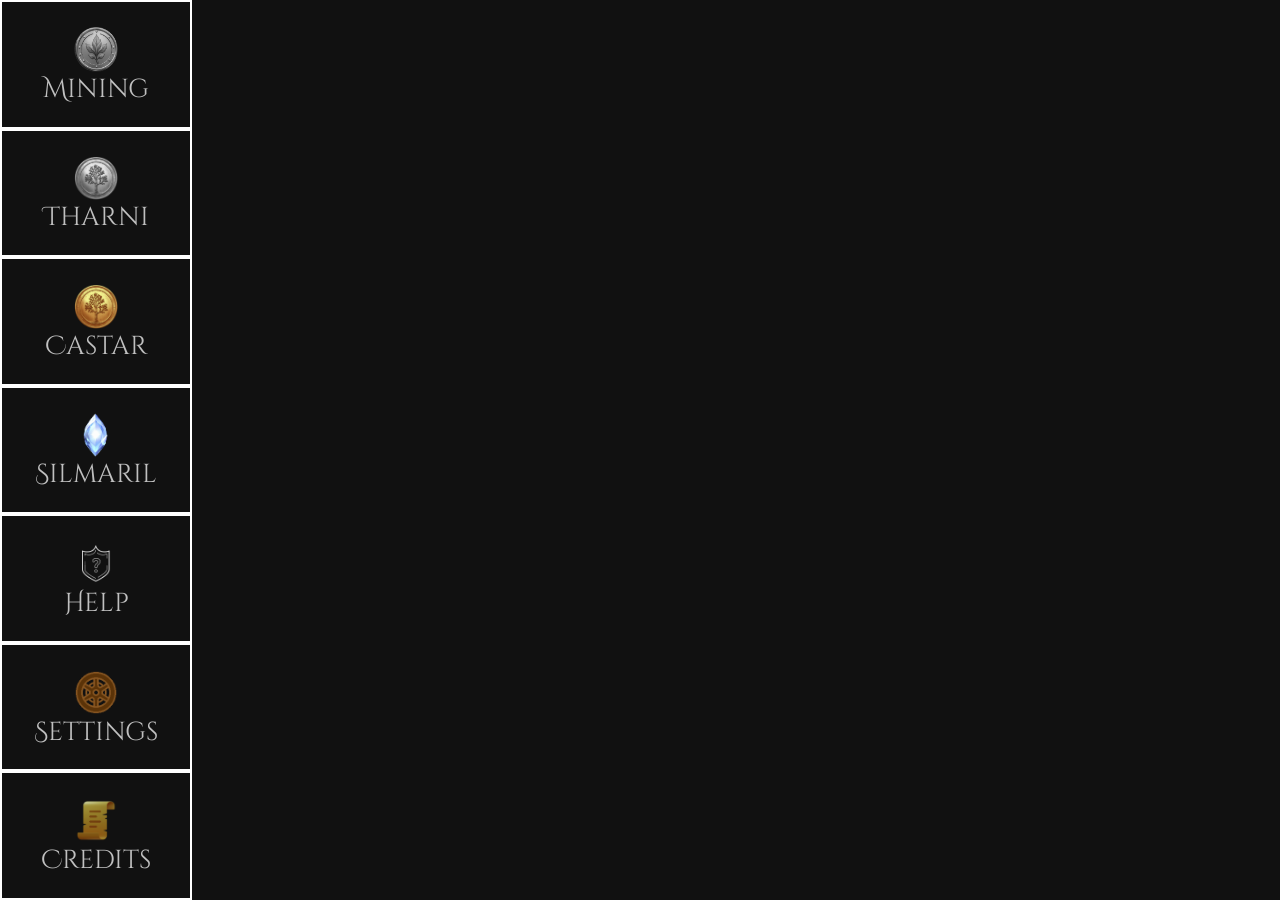
<file: Ea_Idle/EaIdleWebsite/wwwroot/index.html>
﻿<!DOCTYPE html>
<html>
<head>
    <meta charset="utf-8" lang="en-us"/>
    <meta name="viewport" content="width=device-width, initial-scale=1.0"> 
    <title></title>
    <link rel="preconnect" href="https://fonts.googleapis.com" />
    <link rel="preconnect" href="https://fonts.gstatic.com" crossorigin />
    <link href="https://fonts.googleapis.com/css2?family=Cinzel+Decorative:wght@400;700;900&display=swap" rel="stylesheet" />
    <link href="css/StyleSheet.css" rel="stylesheet" />
</head>
<body>
    <div id="App" class="App"></div>
    <nav id="Nav_Bar">
        <button aria-describedby="Nav_Mining_Txt" tabindex="1" class="Nav_Btn" id="Nav_Mining" onclick="navigateTo('/Mining')">
            <img class="Nav_Img" src="images/Silver Penny.png" height="50" width="50" alt="An icon of a Silver Penny."/>
            <p id="Nav_Mining_Txt" class="Nav_Txt">Mining</p>
        </button>
        <button aria-describedby="Nav_Tharni_Txt" tabindex="2" class="Nav_Btn" id="Nav_Tharni" onclick="navigateTo('/Tharni')">
            <img class="Nav_Img" src="images//Tharni.png" height="50" width="50" alt="An icon of a Tharni coin."/>
            <p id="Nav_Tharni_Txt" class="Nav_Txt">Tharni</p>
        </button>
        <button aria-describedby="Nav_Castar_Txt" tabindex="3" class="Nav_Btn" id="Nav_Castar" onclick="navigateTo('/Castar')">
            <img class="Nav_Img" src="images/Castar.png" height="50" width="50" alt="An icon of a Castar coin."/>
            <p id="Nav_Castar_Txt" class="Nav_Txt">Castar</p>
        </button>
        <button aria-describedby="Nav_Silmaril_Txt" tabindex="4" class="Nav_Btn" id="Nav_Silmaril" onclick="navigateTo('/Silmaril')">
            <img class="Nav_Img" src="images/Silmaril.png" height="50" width="50" alt="An icon of a Silmaril."/>
            <p id="Nav_Silmaril_Txt" class="Nav_Txt">Silmaril</p>
        </button>
        <button aria-describedby="Nav_Help_Txt" tabindex="5" class="Nav_Btn" id="Nav_Help" onclick="navigateTo('/Help')">
            <img class="Nav_Img" src="images/Help.png" height="50" width="50" alt="An icon of a question mark."/>
            <p id="Nav_Help_Txt" class="Nav_Txt">Help</p>
        </button>
        <button aria-describedby="Nav_Settings_Txt" tabindex="6" class="Nav_Btn" id="Nav_Settings" onclick="navigateTo('/Settings')">
            <img class="Nav_Img" src="images/Settings.png" height="50" width="50" alt="An icon of a settings wheel."/>
            <p id="Nav_Settings_Txt" class="Nav_Txt">Settings</p>
        </button>
        <button aria-describedby="Nav_Credits_Txt" tabindex="7" class="Nav_Btn" id="Nav_Credits" onclick="navigateTo('/Credits')">
            <img class="Nav_Img" src="images/Credits.png" height="50" width="50" alt="An icon of a credits form."/>
            <p id="Nav_Credits_Txt" class="Nav_Txt">Credits</p>
        </button>
    </nav>
    <script type="module" src="js/SPA/App.js"></script>
</body>
</html>
</file>
<file: Ea_Idle/EaIdleWebsite/wwwroot/css/StyleSheet.css>
﻿body {
    font-family: "Cinzel Decorative", serif;
    background: #111111;
    color: #C0C0C0;
    display: flex;
    flex-direction: column;
}

a {
    color: #f3b224;
}

main {
    display: flex;
    flex-direction: column;
    align-items: center;
}

button {
    font-family: "Cinzel Decorative", serif;
}

nav {
    order: 2;
    display: flex;
    flex-direction: row;
    position: fixed;
    bottom: 0;
    left: 0;
    right: 0;
    width: 100%;
    justify-content: space-between;
    height: 13.5vw;
}

form {
    display: flex;
    flex-direction: column;
    align-items: center;
}

h2 {
    margin-top: 0px;
    margin-bottom: 15px;
}

.Line {
    border-style: solid;
    height: 0px;
    border-width: 1px;
    width: 100%;
    margin-top: 12px;
    margin-bottom: 12px;
}

.Credits_P {
    margin: 5px;
}

.Settings_Page {
    display: flex;
    flex-direction: column;
}

.Nav_Btn {
    flex-grow: 1;
    display: flex;
    flex-direction: column;
    align-items: center;
    border-style: solid;
    border-color: #ffffff;
    border-radius: 0px;
    justify-content: center;
    background-color: #111111;
}

.Nav_Btn:focus {
    background-color: #333442;
}

.Nav_Txt {
    display: none;
    color: #C0C0C0;
}

.Nav_Img {
    height: 10vw;
    width: 10vw;
}

.Form_Alert {
    color: #ff0000;
}

.Form_Btn {
    background-color: #8A7C75;
    border-color: #665C56;
    min-width: 70px;
    min-height: 40px;
    max-width: 400px;
    max-height: 75px;
    width: 50vw;
    height: 10vw;
    border-style: solid;
    border-width: 4px;
    font-size: 7vw;
    font-weight: 550;
}

.Form_Input {
    height: 5vh;
    min-width: 150px;
    max-width: 500px;
    width: 50vw;
}

.Form_Group {
    display: flex;
    flex-direction: column;
    align-items: center;
    margin-top: 2px;
    margin-bottom: 1px;
}

.Form_Lbl {
    font-size: 3.5vh;
    margin-bottom: 5px;
    margin-top: 15px;
}

.Time_Group {
    display: flex;
    flex-direction: row;
    height: 40px;
    align-items: center;
    width: 100%;
    justify-content: start;
    margin-left: 50%;
}

.Time_Select {
    width: 70px;
    height: 30px;
    margin-right: 5px;
}

.Settings_Sect {
    display: flex;
    flex-direction: column;
    align-items: center;
}

.Sub_Nav_Btn {
    width: 33%;
    height: 5vh;
    font-size: 120%;
    font-weight: 550;
}

.MU {
    margin: 5px;
    display: flex;
    flex-wrap: wrap;
    flex-direction: row;
    width: calc(50% - 10px);
    aspect-ratio: 275 / 167;
    height: 45%;
    font-size: 100%;
    font-weight: 750;
}

.MU_Top {
    background: #FAD936;
    border-color: #FF8E04;
    border-style: solid;
    border-width: 4px;
    box-sizing: border-box;
    color: black;
    font-size: 120%;
    display: flex;
    align-items: center;
    justify-content: center;
    /* text-align: center; */
    font-weight: 550;
    width: 100%;
    height: 40%;
}

.MU_Lvl {
    background: #F3D679;
    border-color: #FFCC00;
    border-style: solid;
    border-width: 4px;
    box-sizing: border-box;
    color: black;
    display: inline-flex;
    align-items: center;
    justify-content: center;
    gap: 0.25em;
    width: 35%;
    height: 30%;
}

.MU_Price {
    background: #F3D679;
    border-color: #FFCC00;
    border-style: solid;
    border-width: 4px;
    box-sizing: border-box;
    color: black;
    display: inline-flex;
    align-items: center;
    justify-content: center;
    gap: 0.25em;
    width: 65%;
    height: 30%;
}

.MU_Bonus {
    background: #F3D679;
    border-color: #FFCC00;
    border-style: solid;
    border-width: 4px;
    box-sizing: border-box;
    color: black;
    display: inline-flex;
    align-items: center;
    justify-content: center;
    gap: 0.25em;
    width: 75%;
    height: 30%;
}

.MU_Extra {
    background: #F3D679;
    border-color: #FFCC00;
    border-style: solid;
    border-width: 4px;
    box-sizing: border-box;
    color: black;
    display: inline-flex;
    align-items: center;
    justify-content: center;
    width: 25%;
    height: 30%;
}

/*.Scrollable {
    overflow-y: scroll;
    overflow-x: hidden;
}*/
.Hidden {
    display: none;
    height: 0px;
    width: 0px;
}

#MU_Sect {
    /* align-content: center;  */
    position: absolute;
    bottom: 15vw;
    /*    right: 0;*/
    /*    left: 0;*/
    display: flex;
    flex-direction: row;
    flex-wrap: wrap;
    max-width: 390px;
    width: 90%;
    padding: 5px;
    box-sizing: border-box;
}

#Login_Head1 {
    font-size: 5.5vh;
}

#Child_Head {
    margin-top: 12px;
}

#Sp_Img {
    width: 10vw;
    height: 10vw;
    align-self: center;
    padding-right: 10px;
}

#Sp_Display {
    font-size: 10vw;
    font-weight: 650;
}

#Sp_Display:focus {
    border-style: solid;
    border-color: #ffffff;
}

#Sp_Div {
    display: flex;
    flex-direction: row;
    align-self: center;
    width: 100%;
    justify-content: center;
}

#Top_Bar {
    display: flex;
    align-content: center;
    height: 15vw;
    justify-content: center;
    flex-direction: row;
}

#Settings_Account {
    width: 34%;
}

#Child_Lbl {
    border-bottom: solid;
    border-color: #C0C0C0;
}

#App {
    order: 1;
    height: calc(100vh - 13.5vw);
    /*    box-sizing: border-box;*/
    margin-bottom: 13.5vw;
}

#Limit_Btn {
    /*    height: 50px;*/
    margin-top: 5px;
}

#Connect_Btn {
    margin-top: 5px;
}

#Sub_Nav {
    display: flex;
    flex-direction: row;
    width: 100%;
}

/* =================
CSS for desktop 
================= */
@media (min-width: 1024px) {
    body {
        flex-direction: row;
    }

    nav {
        order: 1;
        height: 100%;
        bottom: 0;
        flex-direction: column;
        width: 15vw;
        left: 0;
        top: 0;
        right: unset;
    }

    .Nav_Btn {
        height: 13%;
        width: 100%;
    }

    .Nav_Txt {
        display: block;
        font-size: 2vw;
        padding: 0;
        margin: 0;
    }

    .Nav_Img {
        height: 3.5vw;
        width: 3.5vw;
        padding: 0;
        padding-top: 0.4vw;
    }

    .Form_Btn {
        font-size: 3vh;
    }

    .App {
        position: fixed;
        top: 0;
        right: 0;
        bottom: 0;
        left: 0;
        width: 85vw;
        height: 100vh;
        order: 2;
        margin-left: 15vw;
        padding: 0;
    }

    #App {
        margin-bottom: 0;
        height: 100vh;
    }

    .Fullscreen {
        margin-right: 0px;
        margin-left: 0px;
        margin-top: 0px;
        margin-bottom: 0px;
        width: 100vw;
        height: 100vh;
    }

    .MU {
        margin: 5px;
        display: flex;
        flex-wrap: wrap;
        flex-direction: row;
        width: calc(25% - 10px);
        aspect-ratio: 275 / 167;
        height: 22%;
        font-size: 110%;
        font-weight: 750;
    }

    .MU_Top {
        font-size: 130%;
    }

    #MU_Sect {
        max-width: 1050px;
        width: 100%;
        flex-wrap: nowrap;
        bottom: 1vw;
    }

    #Sp_Img {
        width: 7vw;
        height: 7vw;
        align-self: center;
        padding-right: 10px;
    }

    #Sp_Display {
        margin: 0;
        font-size: 7vw;
        font-weight: 600;
    }

    #Sp_Div {
        width: 100vw;
    }

    #Top_Bar {
        max-width: 100%;
        right: 0;
        left: auto;
        height: 9vw;
    }

    #Parent_Page {
        flex-direction: row;
        flex-wrap: wrap;
    }

    #Child_Head {
        margin-top: 0px;
    }

    #SLine1 {
        order: 1;
    }

    #SLine2 {
        order: 4;
    }

    #SLine3 {
        order: 7;
    }

    #Child_Sect {
        order: 2;
        width: 50%;
    }

    #Limit_Sect {
        order: 3;
        width: 50%;
    }

    #My_Code_Sect {
        order: 5;
        width: 50%;
    }

    #Connect_Code_Sect {
        order: 6;
        width: 50%;
    }
}
</file>
